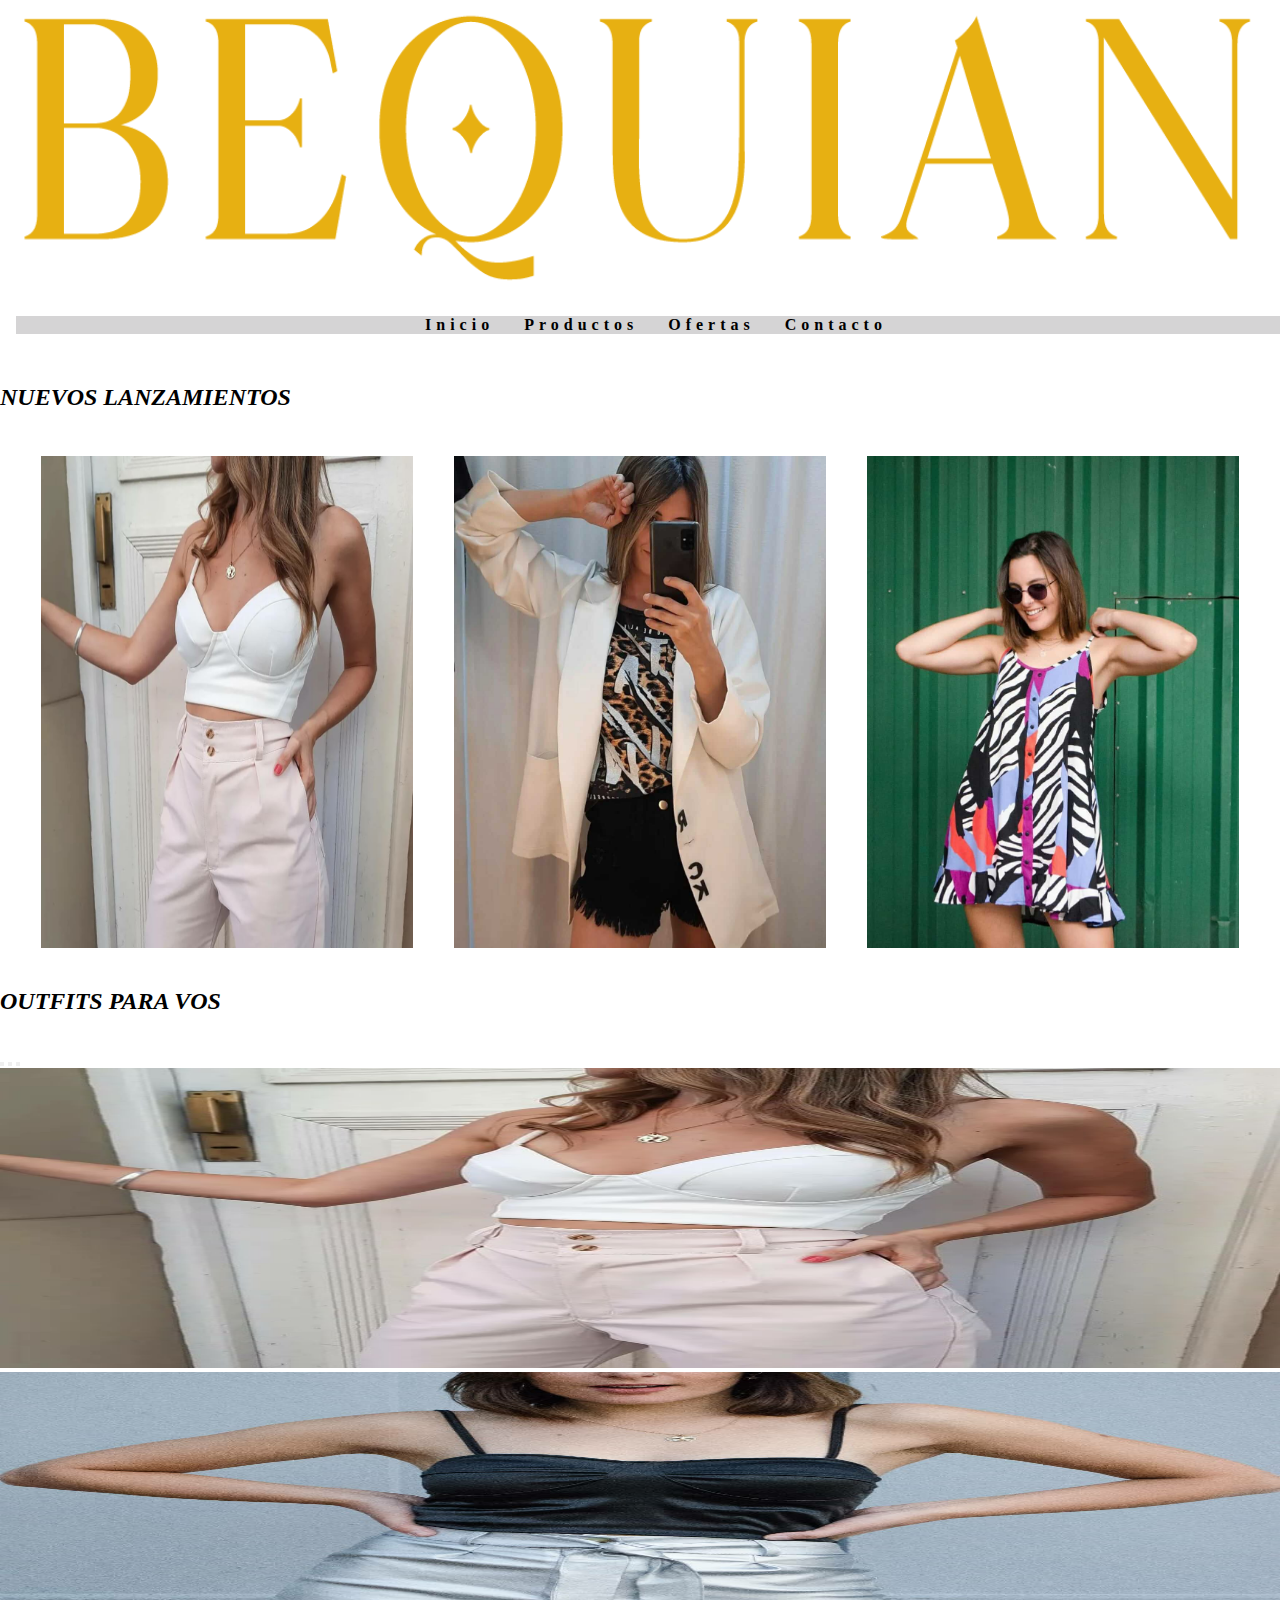
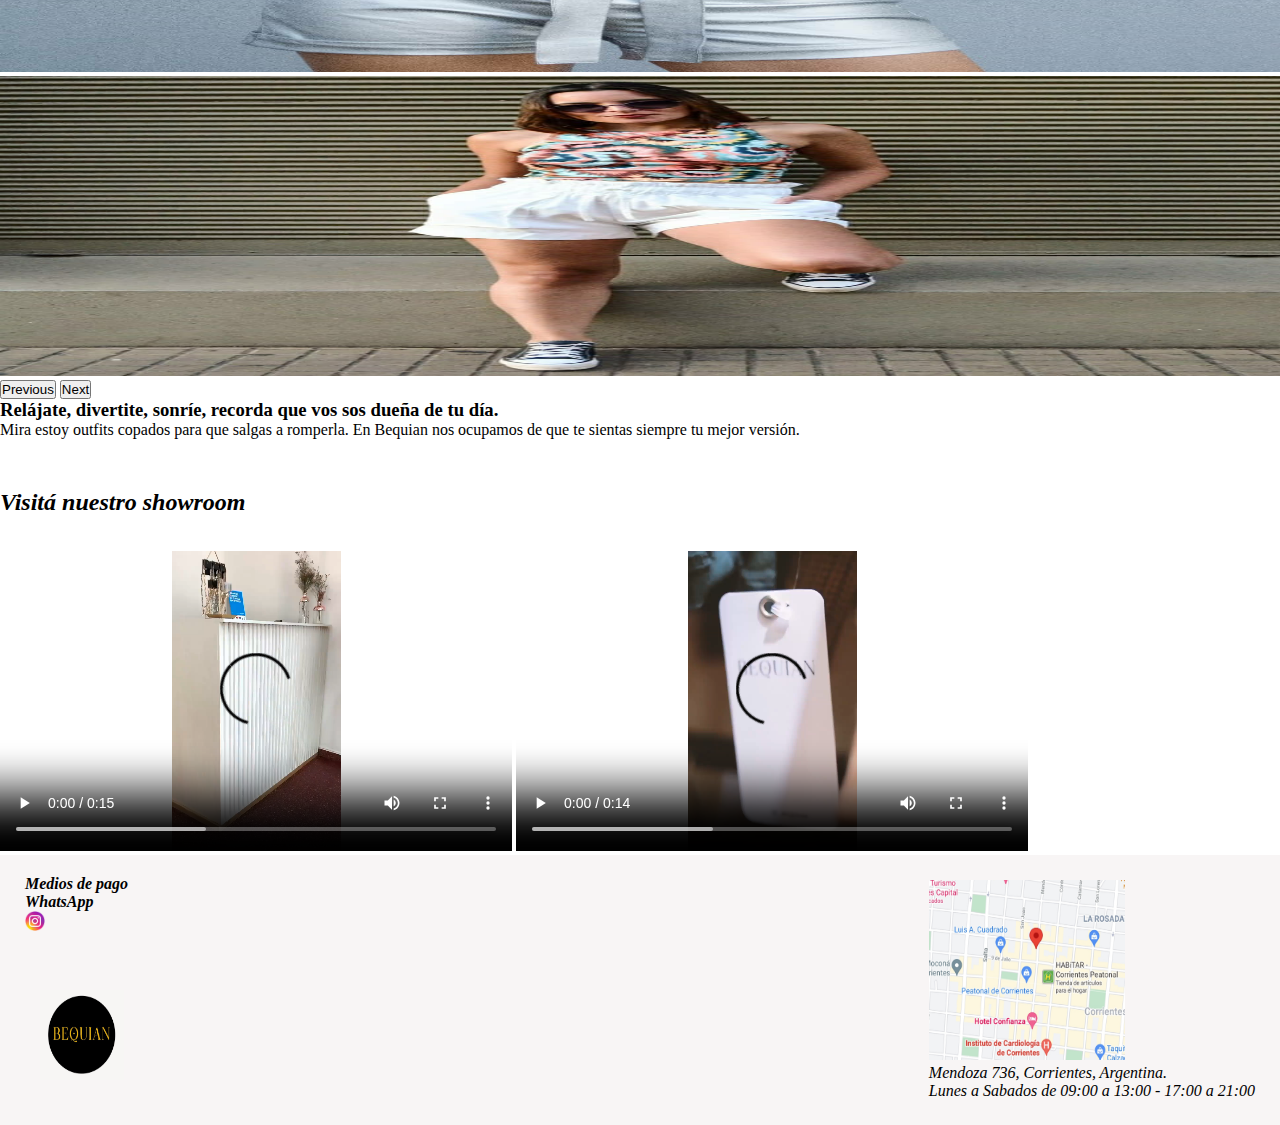
<file: index.html>
<!DOCTYPE html>
<html lang="en">
<head>
    <meta charset="UTF-8">
    <meta http-equiv="X-UA-Compatible" content="IE=edge">
    <meta name="viewport" content="width=device-width, initial-scale=1.0">
    <meta name="description" content="Indumentaria femenina, ropa de moda para mujeres, outfits copados y cancheros">
    <meta name="keywords" content="INDUMENTARIA FEMENINA, ROPA, MUJER, OUTFITS">
    <link href="https://cdn.jsdelivr.net/npm/bootstrap@5.1.3/dist/css/bootstrap.min.css" rel="stylesheet" integrity="sha384-1BmE4kWBq78iYhFldvKuhfTAU6auU8tT94WrHftjDbrCEXSU1oBoqyl2QvZ6jIW3" crossorigin="anonymous">
    
    <title>BEQUIAN</title>
    <link rel="stylesheet" href="./estilos/sass.css">

</head>
<body>
<header>
  <img src="./asset/BequianLOGO-PNG.png" alt="logo"img-fluid width="100%" height="auto">
  <div>
     <nav>
      <ul class="header_menu">
        <li><a href="index.html">Inicio</a></li>
        <li><a href="./Navegador/productos.html">Productos</a></li>
        <li><a href="./Navegador/ofertas.html">Ofertas</a>
        <li><a href="./Navegador/contacto.html">Contacto</a></li>
        
     </ul>
     </nav>

  </div>
  
</header>

<section class="secciones">
    <div class="container" style="margin-top: 30px;">
<h2 class="secciones_subtitulos">NUEVOS LANZAMIENTOS</h2>
        <div class="secciones_imagen">
    <img src="./asset/nuevoslanz1.jpg" alt="NL1" width="30%" height="auto" img-fluid>
    <img src="./asset/nuevoslanz2.jpg" alt="NL2" width="30%" height="auto" img-fluid>
    <img src="./asset/nuevoslanz3.jpg" alt="NL3" width="30%" height="auto" img-fluid>
        </div>
    </div>
</section>

<section class="secciones">
   <div class="container">
<h2 class="secciones_subtitulos">OUTFITS PARA VOS</h2>
     <div class="row">
       <div class="col-sm-6 col-md-4 col-lg-4 content-self-right" >
        <div id="carouselExampleIndicators" class="carousel slide" data-bs-ride="carousel">
          <div class="carousel-indicators">
            <button type="button" data-bs-target="#carouselExampleIndicators" data-bs-slide-to="0" class="active" aria-current="true" aria-label="Slide 1"></button>
            <button type="button" data-bs-target="#carouselExampleIndicators" data-bs-slide-to="1" aria-label="Slide 2"></button>
            <button type="button" data-bs-target="#carouselExampleIndicators" data-bs-slide-to="2" aria-label="Slide 3"></button>
          </div>
          <div class="carousel-inner">
            <div class="carousel-item active">
              <img src="./asset/nuevoslanz1.jpg" width="100%" height="300px" class="d-block w-100" alt="...">
            </div>
            <div class="carousel-item">
              <img src="./asset/outfit2.jpg" width="100%" height="300px" class="d-block w-100" alt="...">
            </div>
            <div class="carousel-item">
              <img src="./asset/outfit3.jpg" width="100%" height="300px" class="d-block w-100" alt="...">
            </div>
          </div>
          <button class="carousel-control-prev" type="button" data-bs-target="#carouselExampleIndicators" data-bs-slide="prev">
            <span class="carousel-control-prev-icon" aria-hidden="true"></span>
            <span class="visually-hidden">Previous</span>
          </button>
          <button class="carousel-control-next" type="button" data-bs-target="#carouselExampleIndicators" data-bs-slide="next">
            <span class="carousel-control-next-icon" aria-hidden="true"></span>
            <span class="visually-hidden">Next</span>
          </button>
        </div>


       </div>
     
   
   
  <div class="col-sm-6 col-md-6 offset-md-2 col-lg-6 offset-lg-2 align-self-center content-self-left">
    <h3 class="p-1"><strong>Relájate, divertite, sonríe, recorda que vos sos dueña de tu día.</strong></h3>
    <p class="p-2">Mira estoy outfits copados para que salgas a romperla. En Bequian nos ocupamos de que te sientas siempre tu mejor versión.</p>


  </div>
</div>
</div>
<section class="secciones">
  <div class="container" style="margin-top: 30px;">
<h2 class="secciones_subtitulos">Visitá nuestro showroom</h2>
      <div class="row">
  <video class="col-5" src="./videos/Sueño cumplido!  Estamos muy contentas con el resultado de tanto esfuerzo.Las esperamos para que puedan disfrutar junto a nosotras..mp4" width="40%" height="300px" controls video-fluid></video>
  <video  class="col-5 offset-2" src="./videos/Vení a conocernos!Mendoza 736, Corrientes.De lunes a sábados De- 09-00 a 13-00 - 17-00 a 21-00 - hrs.Cámara y edición- @leobayol Ella- @belenberton.mp4" width="40%" height="300px" controls video-fluid></video>
      </div>
  </div>
</section>


<footer class="footer_dos">
  <div>
   <ul class="footer_list">
     <li><a href="./footer/pago.html">Medios de pago</a></li>
     <li><a href="">WhatsApp</a></li>
     <li><a href=""><img src="../asset/Logo-Instagram.png" width="20rem" height="auto" alt=""></a></li>
     

   </ul>
  </div>
 <div class="footer_logo">
   <img src="./asset/WhatsApp Image 2022-03-01 at 19.08.49.jpeg" alt="" width="70%" height="90px" style="margin-left: 15px;">
 </div>

 <div class="footer_adress">
   <img class="footer_map" src="./asset/mapa.jpg"  alt="mapa" img-fluid width="60%" height="180px">
   <p class="footer_location">Mendoza 736, Corrientes, Argentina.</p>
   <p class="footer_location">Lunes a Sabados de 09:00 a 13:00 - 17:00 a 21:00</p>
   </div>
  
  
</footer>


<script src="https://cdn.jsdelivr.net/npm/bootstrap@5.1.3/dist/js/bootstrap.bundle.min.js" integrity="sha384-ka7Sk0Gln4gmtz2MlQnikT1wXgYsOg+OMhuP+IlRH9sENBO0LRn5q+8nbTov4+1p" crossorigin="anonymous"></script>

</body>
</html>
</file>
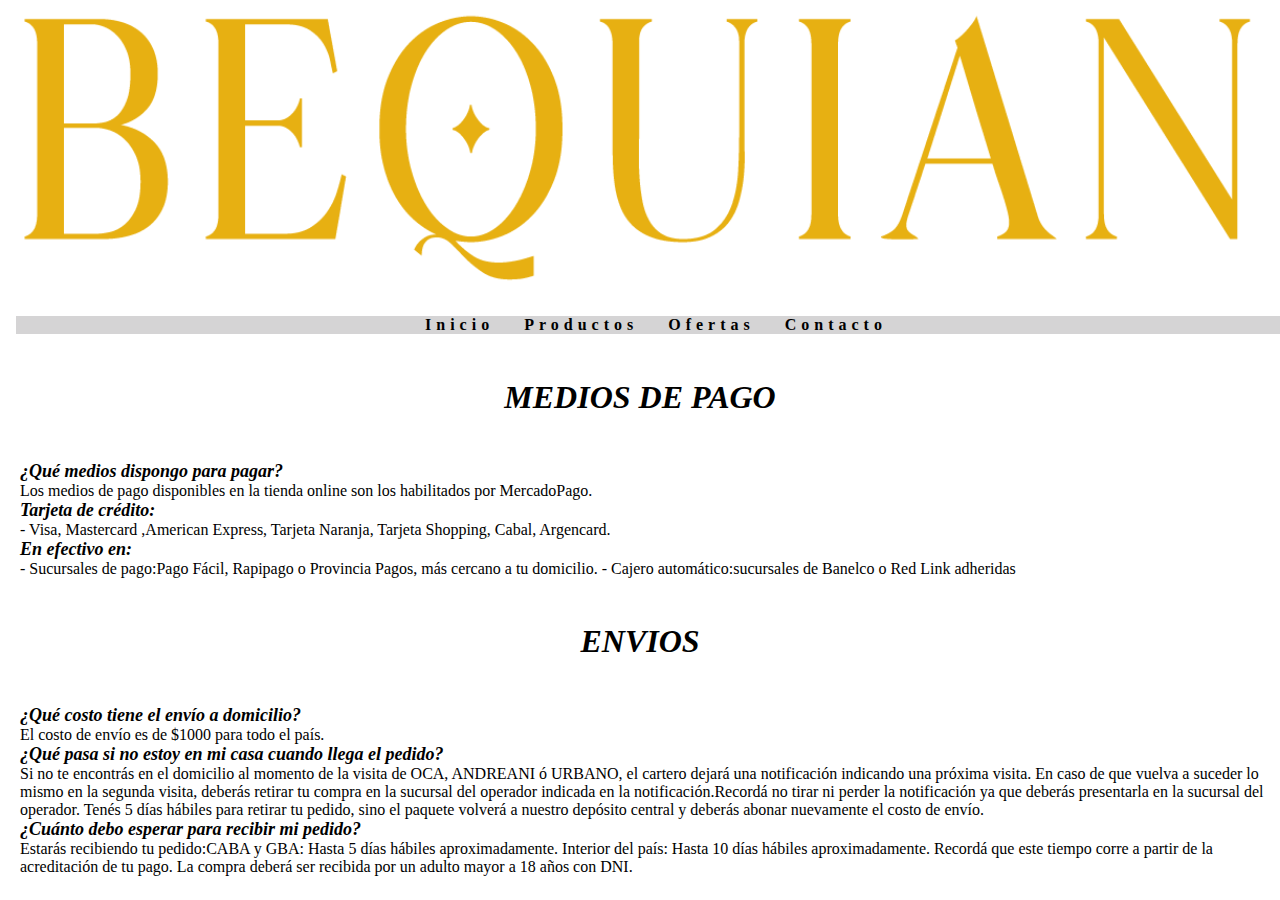
<file: footer/pago.html>
<!DOCTYPE html>
<html lang="en">
<head>
    <meta charset="UTF-8">
    <meta http-equiv="X-UA-Compatible" content="IE=edge">
    <meta name="viewport" content="width=device-width, initial-scale=1.0">
    <meta name="description" content="Indumentaria femenina, envio, formas de pago">
    <meta name="keywords" content="INDUMENTARIA FEMENINA, ROPA, MUJER, PAGO, ENVIO">
    <link href="https://cdn.jsdelivr.net/npm/bootstrap@5.1.3/dist/css/bootstrap.min.css" rel="stylesheet" integrity="sha384-1BmE4kWBq78iYhFldvKuhfTAU6auU8tT94WrHftjDbrCEXSU1oBoqyl2QvZ6jIW3" crossorigin="anonymous">
    
    <title>BEQUIAN-Pagos-envios</title>
    <link rel="stylesheet" href="../estilos/sass.css">

</head>
<body>
    <header>
        <img src="../asset/BequianLOGO-PNG.png" alt="logo" img-fluid width="100%" height="auto">
        <div>
           <nav>
            <ul class="header_menu">
              <li><a href="../index.html">Inicio</a></li>
              <li><a href="../Navegador/productos.html">Productos</a></li>
              <li><a href="../Navegador/ofertas.html">Ofertas</a>
              <li><a href="../Navegador/contacto.html">Contacto</a></li>
      
           </ul>
           </nav>
      
        </div>
        
      </header>   
      <section>
        <h2 class="section_pago">MEDIOS DE PAGO</h2>
          <div class="section_medios">
              <h3 class="pago_subititulo">¿Qué medios dispongo para pagar?</h3>
              <p>Los medios de pago disponibles en la tienda online son los habilitados por MercadoPago.</p>
              <h3 class="pago_subititulo">Tarjeta de crédito:</h3>
              <p>- Visa, Mastercard ,American Express, Tarjeta Naranja, Tarjeta Shopping, Cabal, Argencard.</p>
              <h3 class="pago_subititulo">En efectivo en:</h3>
              <p>- Sucursales de pago:Pago Fácil, Rapipago o Provincia Pagos, más cercano a tu domicilio. 
                - Cajero automático:sucursales de Banelco o Red Link adheridas</p>
          </div>
          <h2 class="section_pago">ENVIOS</h2>
          <div class="section_medios">
              <h3 class="pago_subititulo">¿Qué costo tiene el envío a domicilio?</h3>
              <p>El costo de envío es de $1000 para todo el país.</p>
              <h3 class="pago_subititulo">¿Qué pasa si no estoy en mi casa cuando llega el pedido?</h3>
              <p>Si no te encontrás en el domicilio al momento de la visita de OCA, ANDREANI ó URBANO, el cartero dejará una notificación indicando una próxima visita. En caso de que vuelva a suceder lo mismo en la segunda visita, deberás retirar tu compra en la sucursal del operador indicada en la notificación.Recordá no tirar ni perder la notificación ya que deberás presentarla en la sucursal del operador. Tenés 5 días hábiles para retirar tu pedido, sino el paquete volverá a nuestro depósito central y deberás abonar nuevamente el costo de envío.</p>
              <h3 class="pago_subititulo">¿Cuánto debo esperar para recibir mi pedido?</h3>
              <p>Estarás recibiendo tu pedido:CABA y GBA: Hasta 5 días hábiles aproximadamente. Interior del país: Hasta 10 días hábiles aproximadamente. Recordá que este tiempo corre a partir de la acreditación de tu pago. La compra deberá ser recibida por un adulto mayor a 18 años con DNI. </p>
          </div>
      </section>

</body>
</html>
</file>
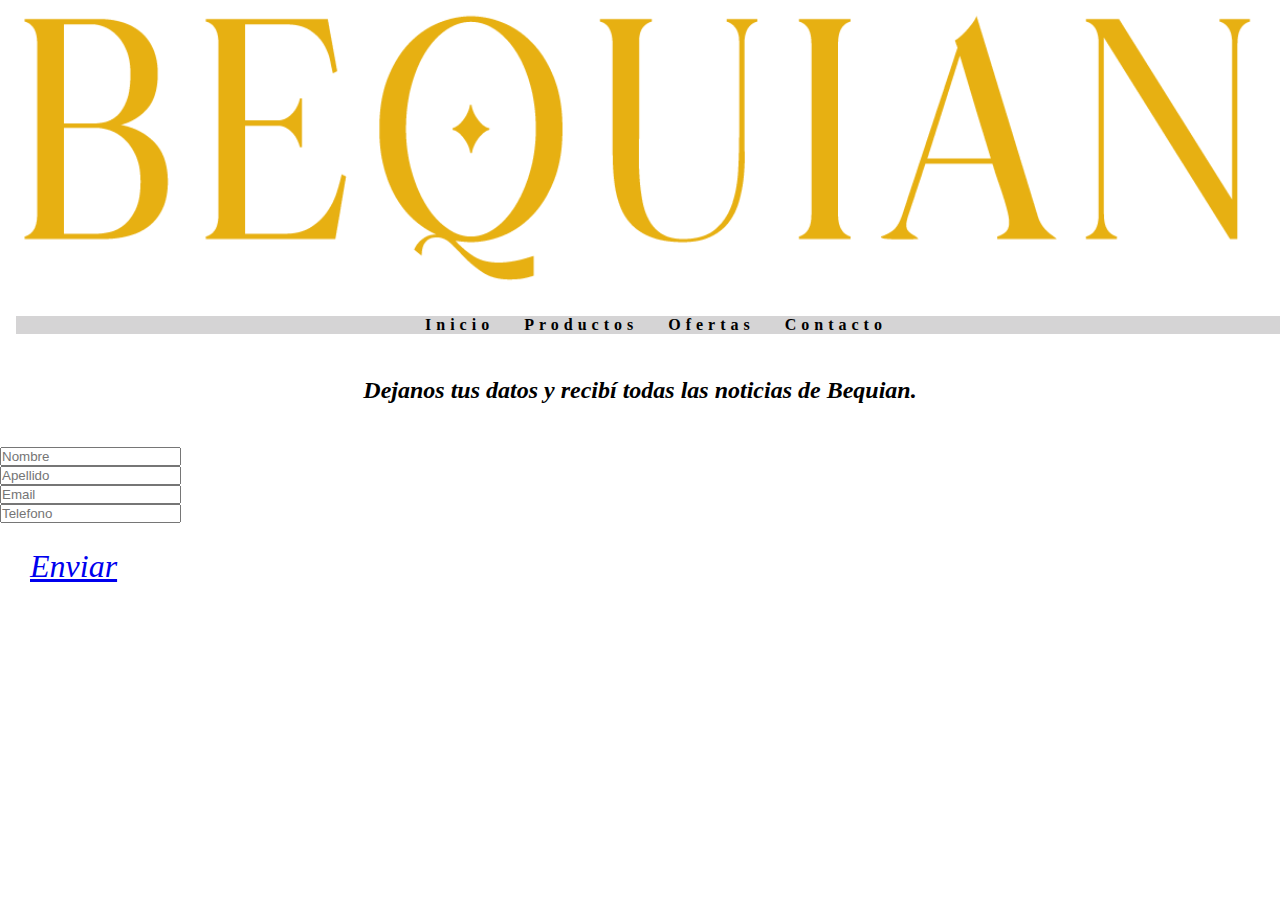
<file: Navegador/contacto.html>
<!DOCTYPE html>
<html lang="en">
<head>
    <meta charset="UTF-8">
    <meta http-equiv="X-UA-Compatible" content="IE=edge">
    <meta name="viewport" content="width=device-width, initial-scale=1.0">
    <meta name="description" content="Indumentaria femenina, ropa de moda para mujeres, contacto">
    <meta name="keywords" content="INDUMENTARIA FEMENINA, ROPA, MUJER, CONTACTO">
    <link href="https://cdn.jsdelivr.net/npm/bootstrap@5.1.3/dist/css/bootstrap.min.css" rel="stylesheet" integrity="sha384-1BmE4kWBq78iYhFldvKuhfTAU6auU8tT94WrHftjDbrCEXSU1oBoqyl2QvZ6jIW3" crossorigin="anonymous">
    
    <title>BEQUIAN-Contacto</title>
    <link rel="stylesheet" href="../estilos/sass.css">
</head>
<body>
    <header>
        <img src="../asset/BequianLOGO-PNG.png" alt="logo" img-fluid width="100%" height="auto">
        <div>
           <nav>
            <ul class="header_menu">
              <li><a href="../index.html">Inicio</a></li>
              <li><a href="../Navegador/productos.html">Productos</a></li>
              <li><a href="../Navegador/ofertas.html">Ofertas</a>
              <li><a href="#">Contacto</a></li>
      
           </ul>
           </nav>
      
        </div>
    
    </header> 
 
<section class="contacto">
  <h2>Dejanos tus datos y recibí todas las noticias de Bequian.</h2>
</section>

<Section class="container">
    <div class="row">
        <div class="col">
          <input type="text" class="form-control" placeholder="Nombre" aria-label="Nombre">
        </div>
        <div class="col">
          <input type="text" class="form-control" placeholder="Apellido" aria-label="Apellido">
        </div>
      </div>

 </Section>   
 <section class="container">
    <div class="mb-3">
        <label for="formGroupExampleInput" class="form-label"></label>
        <input type="text" class="form-control" id="formGroupExampleInput" placeholder="Email">
      </div>
      <div class="mb-3">
        <label for="formGroupExampleInput2" class="form-label"></label>
        <input type="text" class="form-control" id="formGroupExampleInput2" placeholder="Telefono">
      </div>

 </section>   
 <section class="section_boton" style="margin-left: 30px">
    <a href="#" class="btn btn-secondary btn-lg disabled" tabindex="-1" role="button" aria-disabled="true">Enviar</a>

 </section>



 <script src="https://cdn.jsdelivr.net/npm/bootstrap@5.1.3/dist/js/bootstrap.bundle.min.js" integrity="sha384-ka7Sk0Gln4gmtz2MlQnikT1wXgYsOg+OMhuP+IlRH9sENBO0LRn5q+8nbTov4+1p" crossorigin="anonymous"></script>

</body>
</html>
</file>
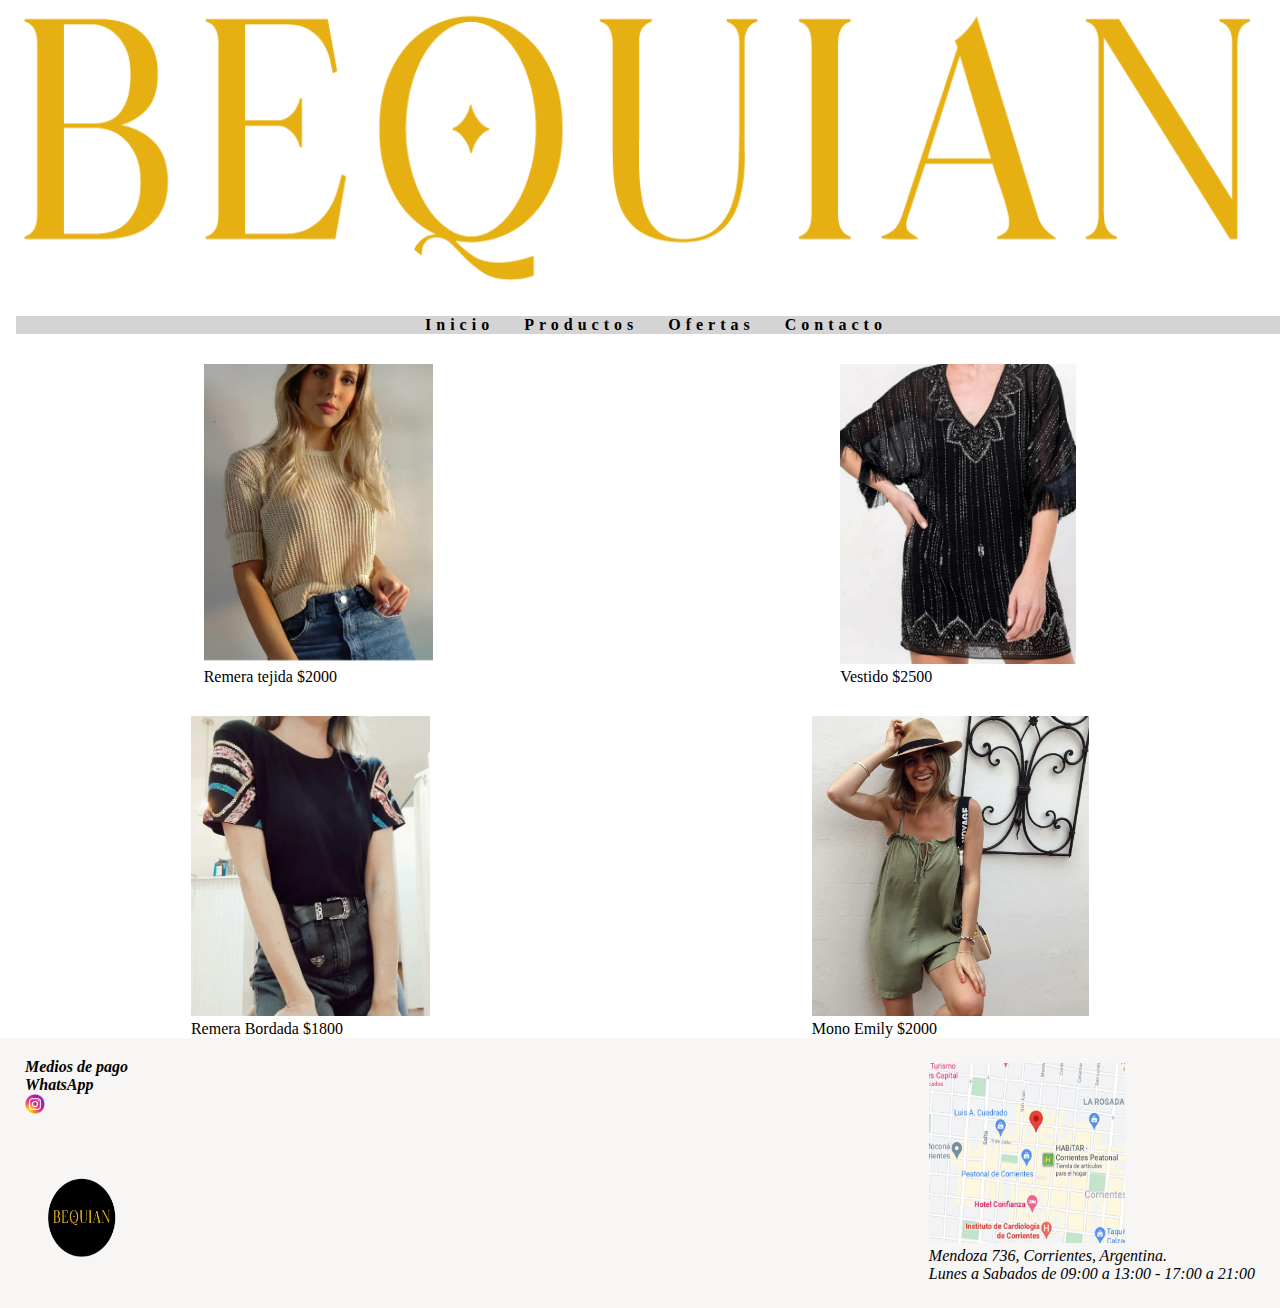
<file: Navegador/ofertas.html>
<!DOCTYPE html>
<html lang="en">
<head>
    <meta charset="UTF-8">
    <meta http-equiv="X-UA-Compatible" content="IE=edge">
    <meta name="viewport" content="width=device-width, initial-scale=1.0">
    <meta name="description" content="Indumentaria femenina, ropa de moda para mujeres, ofertas copadas">
    <meta name="keywords" content="INDUMENTARIA FEMENINA, ROPA, MUJER, OFERTAS">
    <link href="https://cdn.jsdelivr.net/npm/bootstrap@5.1.3/dist/css/bootstrap.min.css" rel="stylesheet" integrity="sha384-1BmE4kWBq78iYhFldvKuhfTAU6auU8tT94WrHftjDbrCEXSU1oBoqyl2QvZ6jIW3" crossorigin="anonymous">
    
    <title>BEQUIAN-Ofertas</title>
    <link rel="stylesheet" href="../estilos/sass.css">
</head>
<body>
 <header>
   <img src="../asset/BequianLOGO-PNG.png" alt="logo" img-fluid width="100%" height="auto">
     <div>
           <nav>
            <ul class="header_menu">
              <li><a href="../index.html">Inicio</a></li>
              <li><a href="../Navegador/productos.html">Productos</a></li>
              <li><a href="#">Ofertas</a>
              <li><a href="../Navegador/contacto.html">Contacto</a></li>
      
           </ul>
           </nav>
      
      </div>
    
</header>  
<section class="seccion_producto">
  <div><img src="../Ofertas/1fdefa40-b89d-4885-9b9c-0944b902dfdb.jpg" alt="" width=100% height="300px" img-fluid>
       <p>Remera tejida $2000</p>   
  </div>
  <div>
      <img src="../Ofertas/8b3579c7-1982-4295-94f5-fb9682ae4e39.jpg" alt="" width=100% height="300px" img-fluid >
      <p>Vestido $2500</p>
  </div>
</section>

<section class="seccion_producto">
  <div><img src="../Ofertas/d1c9361e-dee6-41ec-b842-21cc7c8f5916.jpg" alt="" width=100% height="300px" img-fluid>
       <p>Remera Bordada $1800</p>   
  </div>
  <div>
      <img src="../Ofertas/f4255cf2-e122-4162-8397-0abbd7985711.jpg" alt="" width=100% height="300px" img-fluid >
      <p>Mono Emily $2000</p>
  </div>
</section>

<footer class="footer_dos">
  <div>
   <ul class="footer_list">
     <li><a href="../footer/pago.html">Medios de pago</a></li>
     <li><a href="">WhatsApp</a></li>
     <li><a href=""><img src="../asset/Logo-Instagram.png" width="20rem" height="auto" alt=""></a></li>
     

   </ul>
  </div>
 <div class="footer_logo">
   <img src="../asset/WhatsApp Image 2022-03-01 at 19.08.49.jpeg" alt="" width="70%" height="90px" style="margin-left: 15px;">
 </div>

 <div class="footer_adress">
   <img class="footer_map" src="../asset/mapa.jpg"  alt="mapa" img-fluid width="60%" height="180px">
   <p class="footer_location">Mendoza 736, Corrientes, Argentina.</p>
   <p class="footer_location">Lunes a Sabados de 09:00 a 13:00 - 17:00 a 21:00</p>
   </div>
  
  
</footer>

</body>
</html>
</file>
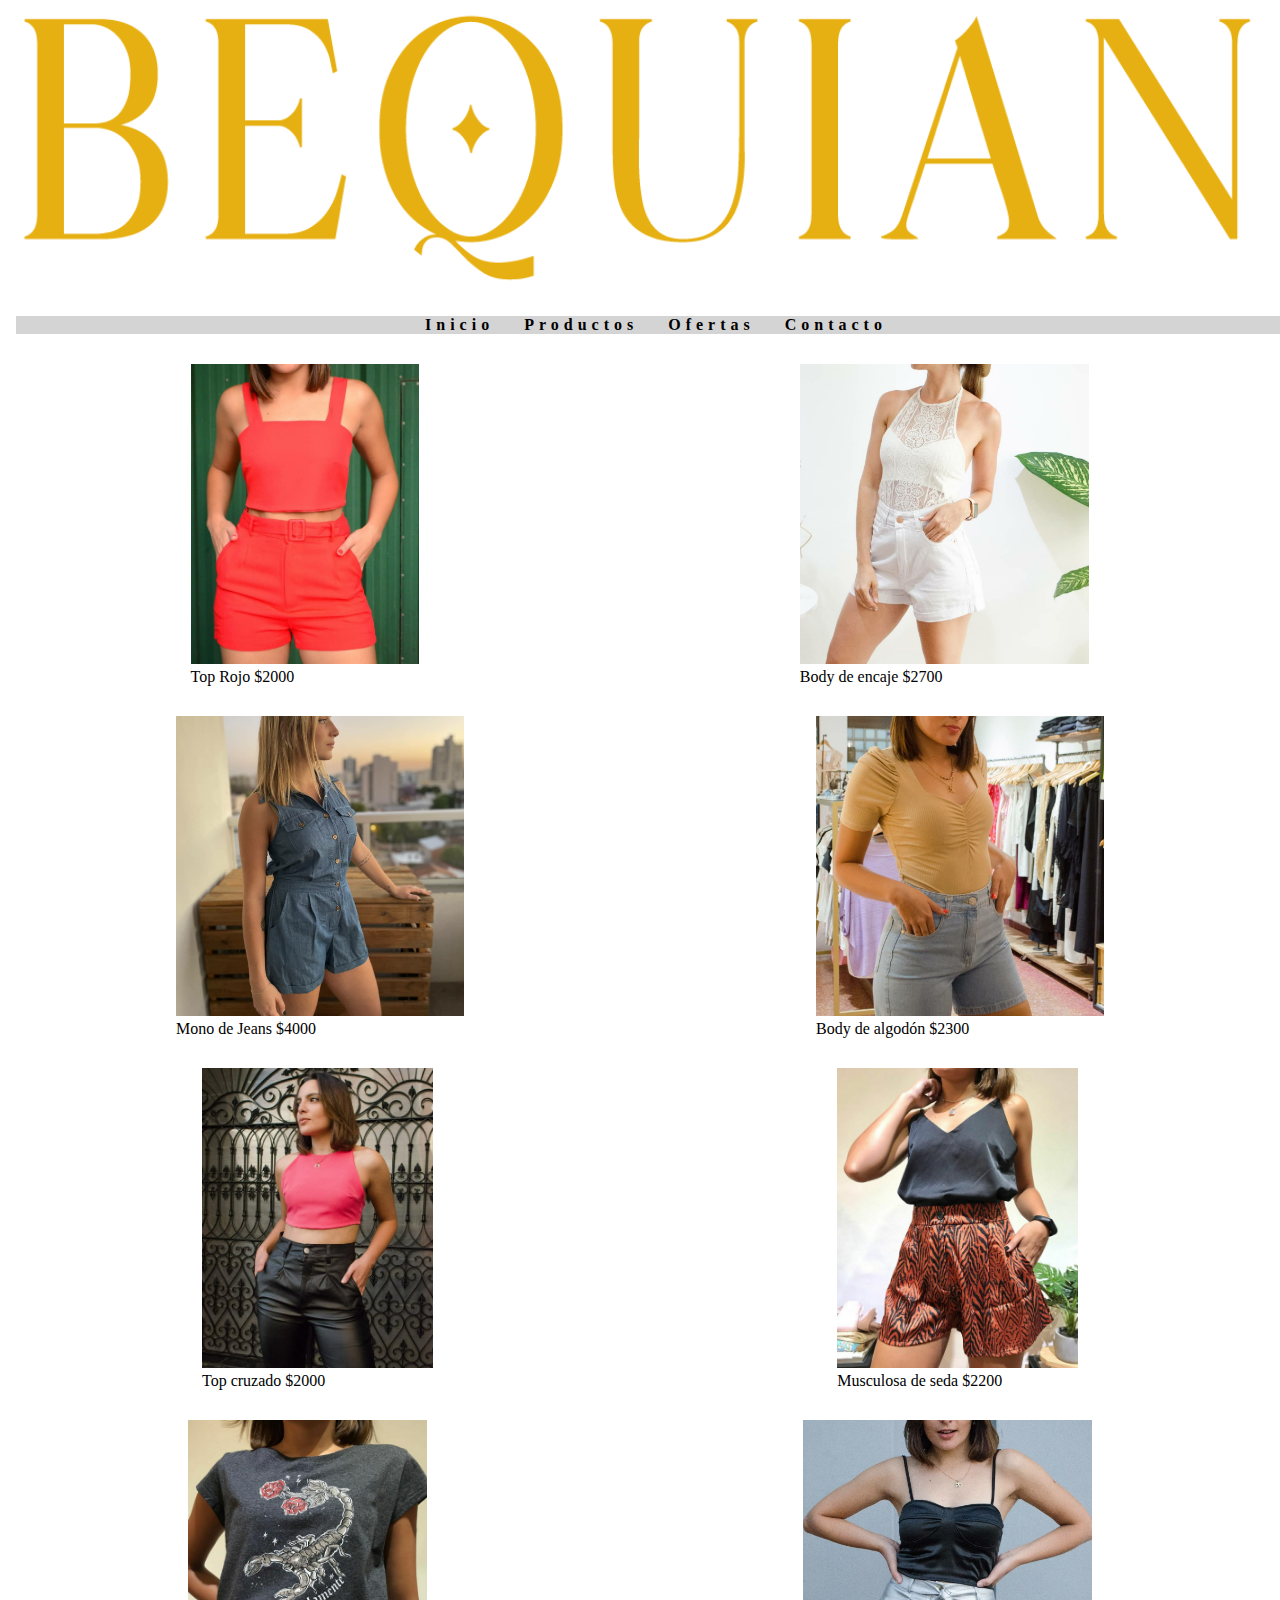
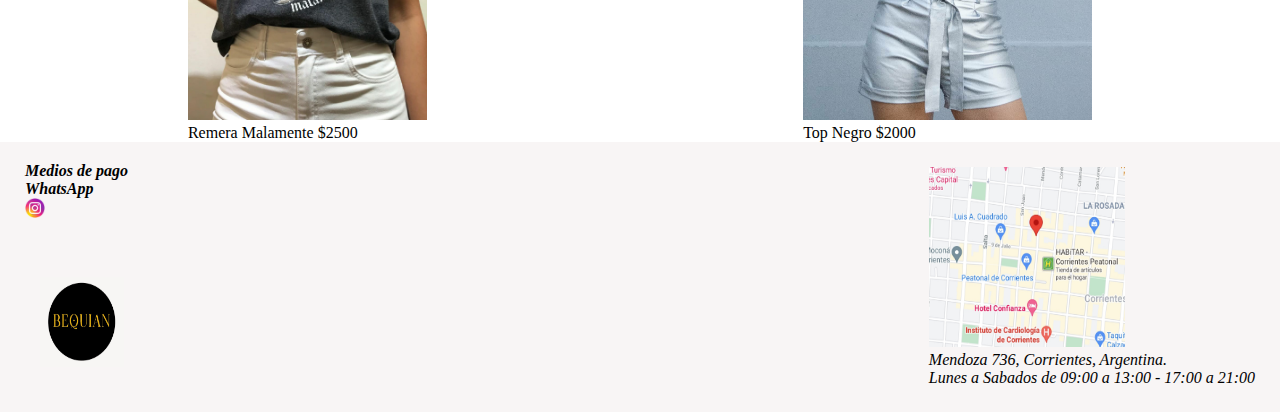
<file: Navegador/productos.html>
<!DOCTYPE html>
<html lang="en">
<head>
    <meta charset="UTF-8">
    <meta http-equiv="X-UA-Compatible" content="IE=edge">
    <meta name="viewport" content="width=device-width, initial-scale=1.0">
    <meta name="description" content="Indumentaria femenina, ropa de moda para mujeres, remeras copadas">
    <meta name="keywords" content="INDUMENTARIA FEMENINA, ROPA, MUJER, PRODUCTOS">
    <link href="https://cdn.jsdelivr.net/npm/bootstrap@5.1.3/dist/css/bootstrap.min.css" rel="stylesheet" integrity="sha384-1BmE4kWBq78iYhFldvKuhfTAU6auU8tT94WrHftjDbrCEXSU1oBoqyl2QvZ6jIW3" crossorigin="anonymous">
    
    <title>BEQUIAN-Productos</title>
    <link rel="stylesheet" href="../estilos/sass.css">
</head>
<body>
<header>
    <img src="../asset/BequianLOGO-PNG.png" alt="logo" img-fluid width="100%" height="auto">
    <div>
       <nav>
        <ul class="header_menu">
          <li><a href="../index.html">Inicio</a></li>
          <li><a href="#">Productos</a></li>
          <li><a href="../Navegador/ofertas.html">Ofertas</a>
          <li><a href="../Navegador/contacto.html">Contacto</a></li>
  
       </ul>
       </nav>
  
    </div>

</header> 

<section class="seccion_producto">
    <div><img src="../Productos/018371f2-27b2-481a-a469-45682ea3d79f.jpg" alt="" width=100% height="300px" img-fluid>
         <p>Top Rojo $2000</p>   
    </div>
    <div>
        <img src="../Productos/1335ac4b-56b2-4bc8-a6ff-d82276b5292a.jpg" alt="" width=100% height="300px" img-fluid >
        <p>Body de encaje $2700</p>
    </div>
</section>

<section class="seccion_producto">
    <div><img src="../Productos/33fcf5e2-c42a-4cad-87c7-9cb0ce07218b.jpg" alt="" width=100% height="300px" img-fluid>
         <p>Mono de Jeans $4000</p>   
    </div>
    <div>
        <img src="../Productos/4cbdac68-0e7c-49e2-942b-ca27abcde65f.jpg" alt="" width=100% height="300px" img-fluid >
        <p>Body de algodón $2300</p>
    </div>
</section>

<section class="seccion_producto">
    <div><img src="../Productos/73cfe7cd-0bcd-4241-94a7-50698c8db303.jpg" alt="" width=100% height="300px" img-fluid>
         <p>Top cruzado $2000</p>   
    </div>
    <div>
        <img src="../Productos/80fec874-e221-4e14-aa27-0c960230018a.jpg" alt="" width=100% height="300px" img-fluid >
        <p>Musculosa de seda $2200</p>
    </div>
</section>

<section class="seccion_producto">
    <div><img src="../Productos/abaa9a71-8945-467e-988e-6d6cfe36bae2.jpg" alt="" width=100% height="300px" img-fluid>
         <p>Remera Malamente $2500</p>   
    </div>
    <div>
        <img src="../Productos/d0036f2c-2fed-42bb-b97f-89b7736b2609.jpg" alt="" width=100% height="300px" img-fluid >
        <p>Top Negro $2000</p>
    </div>
</section>

<footer class="footer_dos">
    <div>
     <ul class="footer_list">
       <li><a href="../footer/pago.html">Medios de pago</a></li>
       <li><a href="">WhatsApp</a></li>
       <li><a href=""><img src="../asset/Logo-Instagram.png" width="20rem" height="auto" alt=""></a></li>
       
 
     </ul>
    </div>
   <div class="footer_logo">
     <img src="../asset/WhatsApp Image 2022-03-01 at 19.08.49.jpeg" alt="" width="70%" height="90px" style="margin-left: 15px;">
   </div>
 
   <div class="footer_adress">
     <img class="footer_map" src="../asset/mapa.jpg"  alt="mapa" img-fluid width="60%" height="180px">
     <p class="footer_location">Mendoza 736, Corrientes, Argentina.</p>
     <p class="footer_location">Lunes a Sabados de 09:00 a 13:00 - 17:00 a 21:00</p>
     </div>
    
    
  </footer>




<script src="https://cdn.jsdelivr.net/npm/bootstrap@5.1.3/dist/js/bootstrap.bundle.min.js" integrity="sha384-ka7Sk0Gln4gmtz2MlQnikT1wXgYsOg+OMhuP+IlRH9sENBO0LRn5q+8nbTov4+1p" crossorigin="anonymous"></script>   
</body>
</html>
</file>
<file: estilos/sass.css>
* {
  margin: 0;
  padding: 0;
  box-sizing: border-box;
}

.header_menu {
  display: flex;
  flex-direction: row;
  flex-wrap: wrap;
  position: relative;
  justify-content: center;
  background-color: rgba(156, 153, 156, 0.418);
  padding: auto;
  margin: 1rem;
  margin-bottom: 2rem;
  width: 100%;
  list-style: none;
}
.header_menu a {
  padding: 10px;
  margin: 5px;
  text-decoration: none;
  color: black;
  letter-spacing: 5px;
  font-weight: bold;
}

.header_menu a:hover {
  color: white;
}

.secciones_subtitulos {
  display: flex;
  flex-direction: row;
  align-content: center;
  padding-top: 20px;
  padding-bottom: 20px;
  margin-top: 10px;
  margin-bottom: 15px;
  color: black;
  font-style: italic;
  font-weight: bold;
}

.secciones_imagen {
  display: flex;
  flex-direction: row;
  flex-wrap: wrap;
  position: relative;
  justify-content: space-around;
  padding: 10px;
  margin: 10px;
}

.section_pago {
  display: flex;
  flex-direction: row;
  justify-content: center;
  margin: 30px;
  padding: 15px;
  font-style: italic;
  font-size: xx-large;
}

.section_medios {
  display: flex;
  flex-direction: column;
  margin-left: 20px;
  padding: auto;
}

.pago_subititulo {
  font-size: large;
  font-style: italic;
}

.section_boton {
  margin-top: 25px;
  margin-left: 20px;
  font-style: italic;
  font-size: 2rem;
}

.contacto {
  padding: 3px 5px;
  margin: 40px;
  font-size: 1rem;
  font-style: italic;
  font-weight: bold;
  text-align: center;
}

.header_menu {
  display: flex;
  flex-direction: row;
  flex-wrap: wrap;
  position: relative;
  justify-content: center;
  background-color: rgba(156, 153, 156, 0.418);
  padding: auto;
  margin: 1rem;
  list-style: none;
}
.header_menu a {
  padding: 10px;
  margin: 5px;
  text-decoration: none;
  color: black;
  letter-spacing: 5px;
  font-weight: bold;
}

.seccion_producto {
  margin-top: 30px;
  display: flex;
  flex-direction: row;
  flex-wrap: wrap;
  position: relative;
  justify-content: space-around;
}

@media screen and (max-width: 768px) {
  .header_menu {
    display: flex;
    flex-direction: row;
    flex-wrap: nowrap;
    position: relative;
    justify-content: space-around;
    margin: 10px;
  }
  .header_menu a {
    padding: 0px;
    margin: 0px;
    letter-spacing: none;
    font-size: xx-small;
  }
}
@media screen and (max-width: 576px) {
  .seccion_producto {
    margin: 30px;
    display: block;
  }
}
@media screen and (max-width: 768px) {
  .header_menu {
    font-size: xx-small;
  }
}
@media screen and (max-width: 768px) {
  .secciones_imagen {
    display: flex;
    flex-direction: row;
    flex-wrap: wrap;
    position: relative;
    justify-content: space-between;
  }
}
@media screen and (max-width: 768px) {
  .footer_location {
    font-size: xx-small;
  }
}
@media screen and (max-width: 768px) {
  .footer_map {
    width: 100%;
    height: 120px;
  }

  .footer_logo {
    width: 50%;
    height: 80px;
  }

  .footer_list {
    font-size: small;
  }
}
.footer_dos {
  display: grid;
  grid-template-columns: 1fr 1fr;
  grid-template-rows: 1fr 1fr;
  grid-template-areas: "list adress" "logo adress";
  background-color: #f8f5f5;
}

.footer_list {
  grid-area: list;
  background-color: #f8f5f5;
  list-style: none;
  margin-top: 20px;
  margin-left: 15px;
  justify-self: start;
}
.footer_list a {
  text-decoration: none;
  color: black;
  font-style: italic;
  font-weight: bold;
  padding: 10px;
}

.footer_list a:hover {
  color: white;
}

.footer_logo {
  grid-area: logo;
  background-color: #f8f5f5;
  margin-left: 25px;
  justify-self: start;
}

.footer_adress {
  grid-area: adress;
  background-color: #f8f5f5;
  margin: 10px;
  padding: 15px;
  justify-self: end;
}

.footer_location {
  font-style: italic;
}/*# sourceMappingURL=sass.css.map */
</file>
